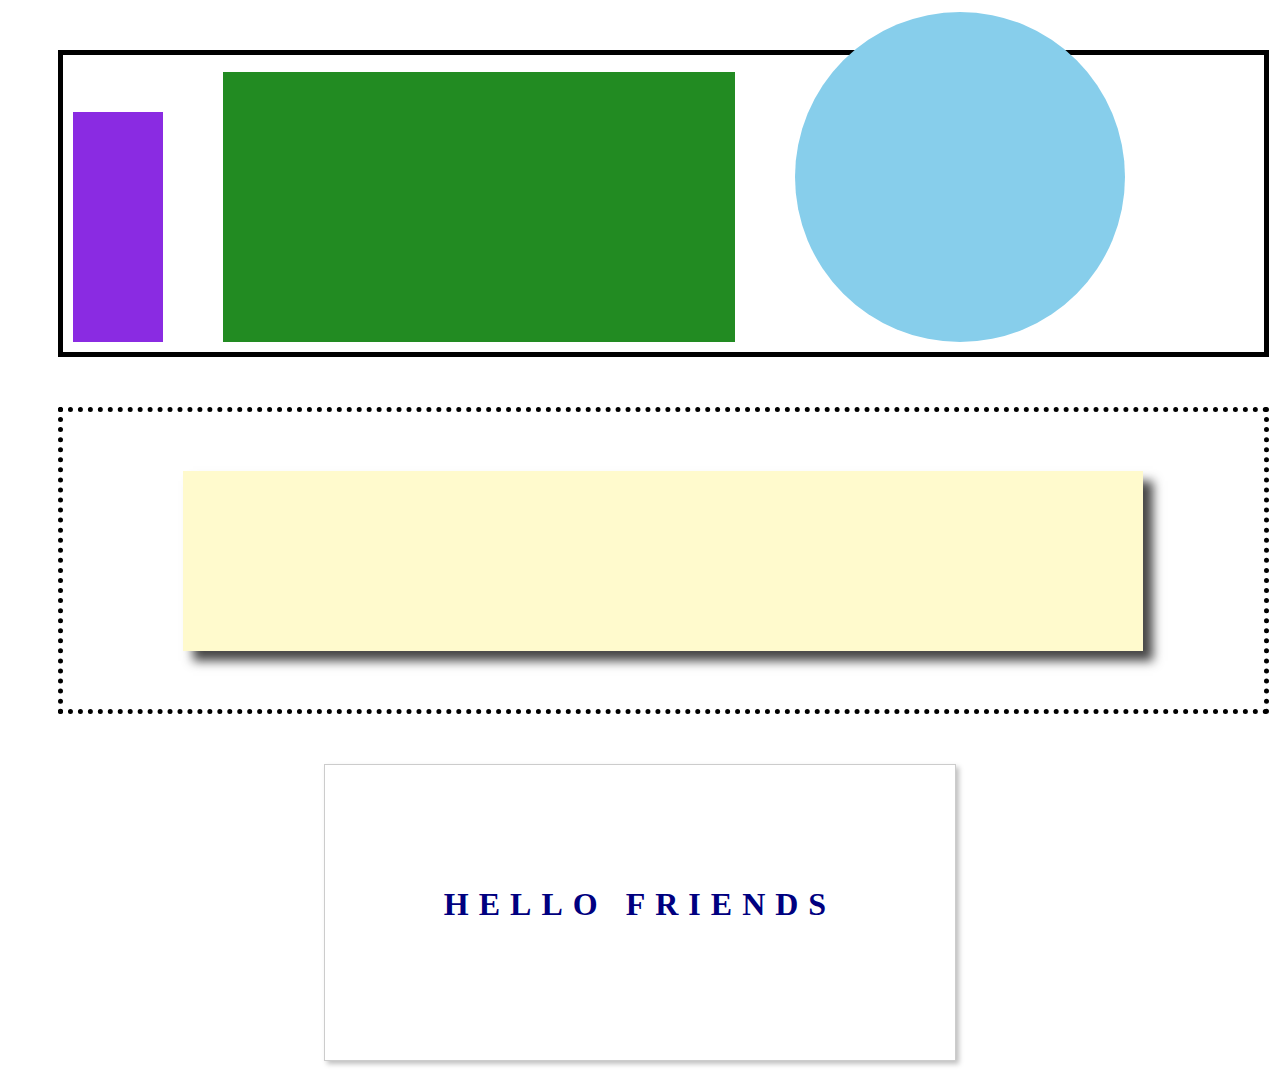
<file: drill-2/index.html>
<!DOCTYPE html>
<html lang="en">
<head>
    <meta charset="UTF-8">
    <meta http-equiv="X-UA-Compatible" content="IE=edge">
    <meta name="viewport" content="width=device-width, initial-scale=1.0">
    <link rel="stylesheet" href="./index.css">
    <title>drill-2</title>
</head>
<body>
    <div class="solid-border flexbox bottom">
        <div id="purple-shape"></div>
        <div id="green-shape"></div>
        <div id="blue-shape"></div>
    </div>
    <div class="dotted-border flexbox center middle">
        <div id="tan-shape"></div>
    </div>
    <div class="index-card">
        <h1>HELLO FRIENDS</h1>
    </div>
</body>
</html>
</file>
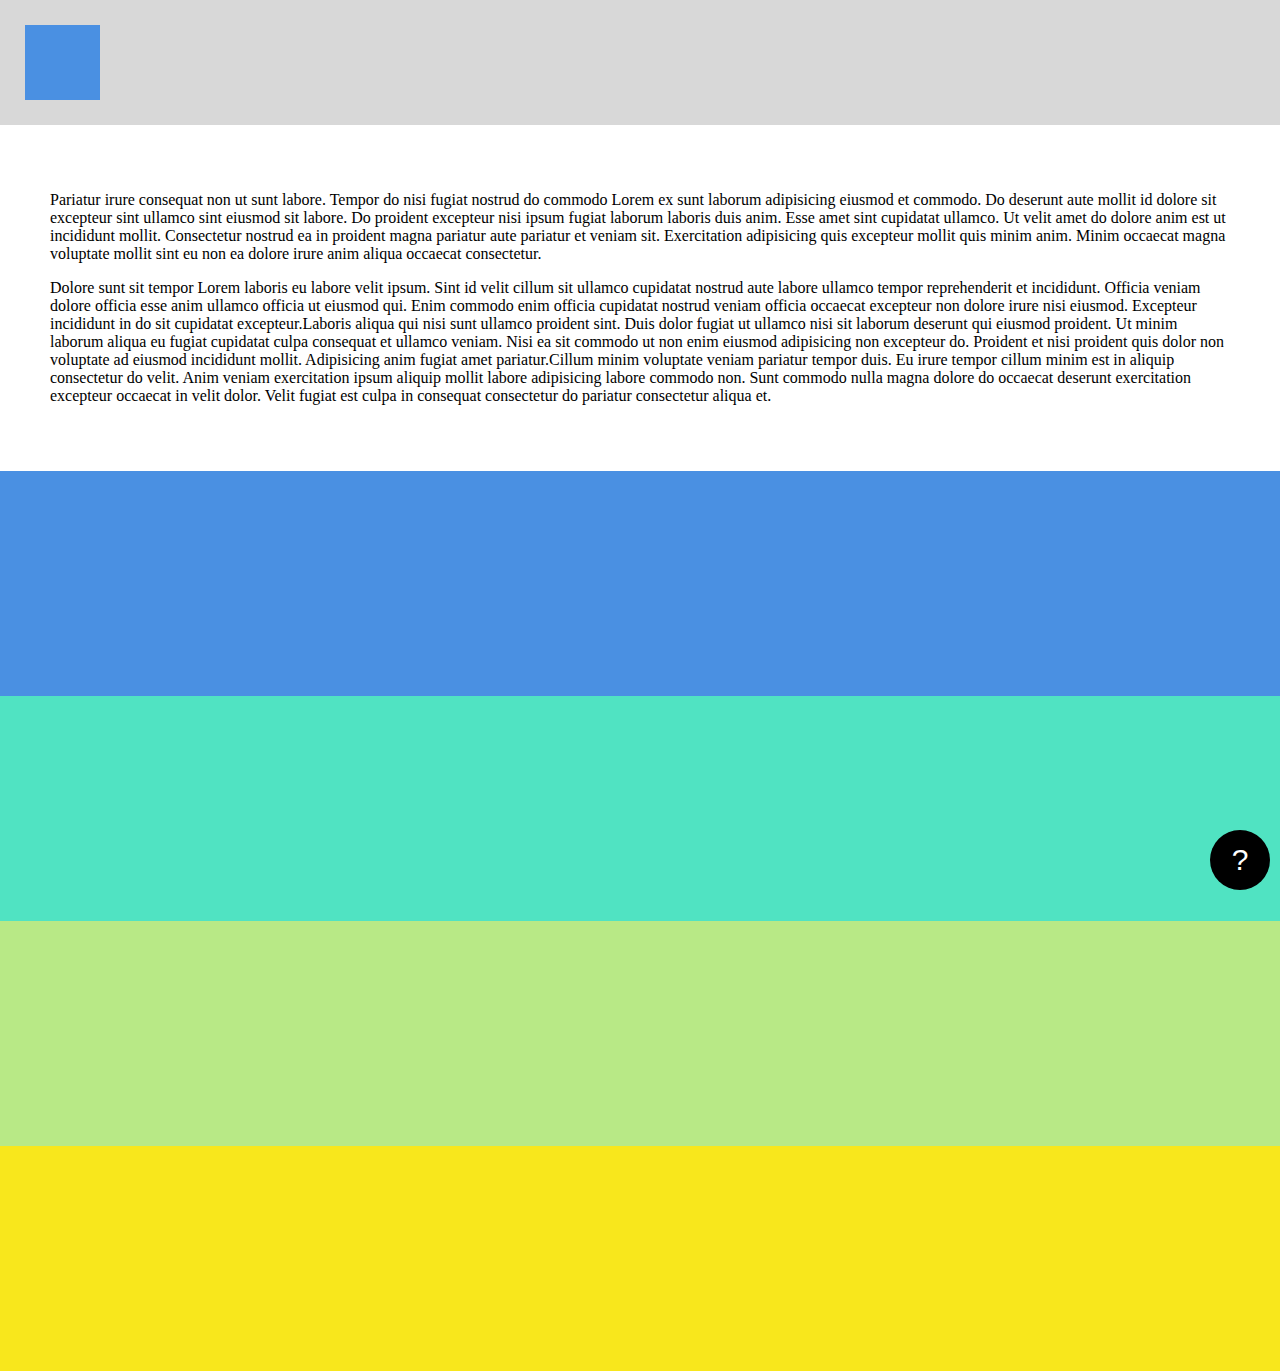
<file: drill-3/index.html>
<!DOCTYPE html>
<html lang="en">
<head>
    <meta charset="UTF-8">
    <meta http-equiv="X-UA-Compatible" content="IE=edge">
    <meta name="viewport" content="width=device-width, initial-scale=1.0">
    <link rel="stylesheet" href="./index.css">
    <title>drill-3</title>
</head>

<body>
    <header>
      <div class="square"></div>
    </header>

    <article>
        <p>Pariatur irure consequat non ut sunt labore. Tempor do nisi fugiat nostrud do commodo Lorem ex sunt laborum adipisicing eiusmod et commodo. Do deserunt aute mollit id dolore sit excepteur sint ullamco sint eiusmod sit labore. Do proident excepteur nisi ipsum fugiat laborum laboris duis anim. Esse amet sint cupidatat ullamco. Ut velit amet do dolore anim est ut incididunt mollit. Consectetur nostrud ea in proident magna pariatur aute pariatur et veniam sit. Exercitation adipisicing quis excepteur mollit quis minim anim. Minim occaecat magna voluptate mollit sint eu non ea dolore irure anim aliqua occaecat consectetur.</p>
        
        <p>Dolore sunt sit tempor Lorem laboris eu labore velit ipsum. Sint id velit cillum sit ullamco cupidatat nostrud aute labore ullamco tempor reprehenderit et incididunt. Officia veniam dolore officia esse anim ullamco officia ut eiusmod qui. Enim commodo enim officia cupidatat nostrud veniam officia occaecat excepteur non dolore irure nisi eiusmod. Excepteur incididunt in do sit cupidatat excepteur.Laboris aliqua qui nisi sunt ullamco proident sint. Duis dolor fugiat ut ullamco nisi sit laborum deserunt qui eiusmod proident. Ut minim laborum aliqua eu fugiat cupidatat culpa consequat et ullamco veniam. Nisi ea sit commodo ut non enim eiusmod adipisicing non excepteur do. Proident et nisi proident quis dolor non voluptate ad eiusmod incididunt mollit. Adipisicing anim fugiat amet pariatur.Cillum minim voluptate veniam pariatur tempor duis. Eu irure tempor cillum minim est in aliquip consectetur do velit. Anim veniam exercitation ipsum aliquip mollit labore adipisicing labore commodo non. Sunt commodo nulla magna dolore do occaecat deserunt exercitation excepteur occaecat in velit dolor. Velit fugiat est culpa in consequat consectetur do pariatur consectetur aliqua et.</p>
    </article>

    <div class="stripe stripe-1"></div>
    <div class="stripe stripe-2"></div>
    <div class="stripe stripe-3"></div>
    <div class="stripe stripe-4"></div>

    <div class="question-container">
      <button>?</button>
    </div>
  </body>
</html>
</file>
<file: drill-2/index.css>
div {
    width: 95%;
    height: 33vh;
    align-items: center;
}

.solid-border {
    border: solid 5px black;
    margin: 50px;
}

.dotted-border {
    border: dotted 5px black;
    margin: 50px;
}

.flexbox {
    display: flex;
}

.bottom {
    align-items: flex-end;
}

.center {
    align-items: center;
}

.middle {
    justify-content: center;
}

#purple-shape {
    background-color: #8A2BE2;
    height: 230px;
    width: 7vw;
    margin: 10px;
}

#green-shape {
    background-color: #228B22;
    height: 30vh;
    width: 40vw;
    margin: 10px 50px;
}

#blue-shape {
    background-color: #87CEEB;
    border-radius: 50%;
    width: 330px;
    height: 330px;
    margin: 10px;
}

#tan-shape {
    background-color: #FFFACD;
    width: 75vw;
    height: 20vh;
    box-shadow: 10px 10px 10px #474747;
}

.index-card {
    width: 50%;
    border: 1px solid #ccc;
    background-color: white;
    padding: 100px;
    box-sizing: border-box ;
    margin: 25px auto; 
    box-shadow: 3px 3px 5px 0px rgba(0,0,0,0.25);
}

.index-card h1 {
    width: 100%;
    text-align: center;
    color: #000080;
    letter-spacing: 10px;
}
</file>
<file: drill-3/index.css>
body, html {
    margin: 0;
    padding: 0;
}
  
article {
    padding: 50px;
}
  
header {
    background-color: #D8D8D8;
    padding: 25px;
    box-sizing: border-box;
}
  
.square {
    width: 75px;
    height: 75px;
    background-color: #4A90E2;
}
  
.stripe {
    height: 25vh;
}
  
.stripe-1 {
    background-color: #4A90E2;
}
  
.stripe-2 {
    background-color: #50E3C2;
}
  
.stripe-3 {
    background-color: #B8E986;
}
  
.stripe-4 {
    background-color: #F8E71C;
}
  
.question-container {
    position: fixed;
    right: 10px;
    bottom: 10px;
}
  
.question-container button {
    height: 60px;
    width: 60px;
    background-color: black;
    color: white;
    border: none;
    border-radius: 50%;
    font-size: 30px;
}
</file>
